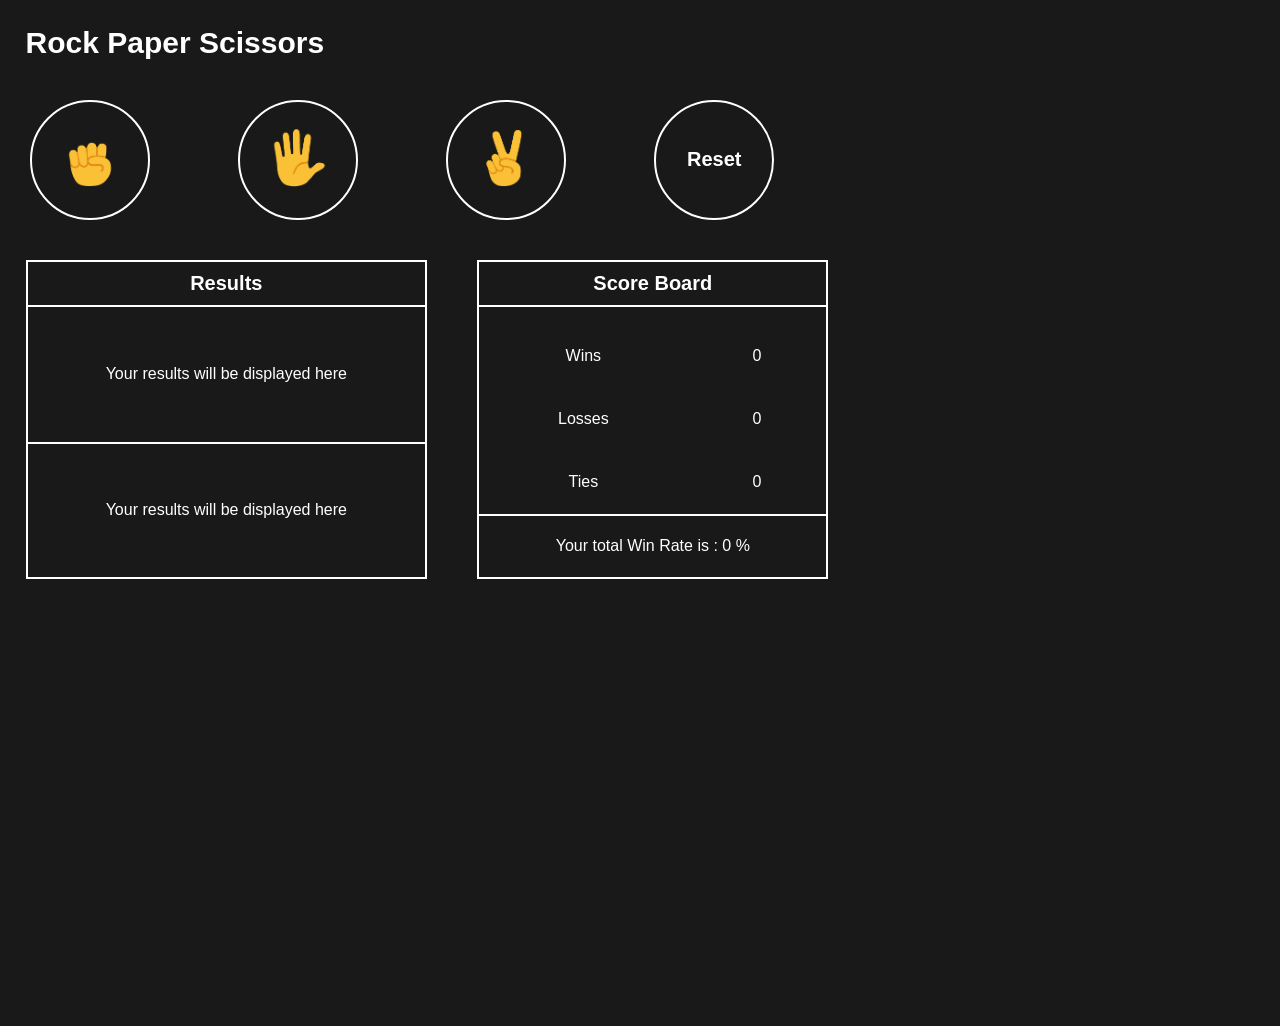
<file: 00_rpc.html>
<!DOCTYPE html>

<html>
    <head>
        <meta name="viewport" content="width=device-width, initial-scale=1.0">
        <title>Practice myself</title>
        <!-- <link rel="stylesheet" href="./styles/10_rps.css"> -->

        <style>

            * {
                margin: 0px;
                padding: 0px;
            }

            
            body {
                background-color: rgb(25, 25, 25);
                color: white;
                font-family: Arial;
                height: 1000px;
                padding-left: 2%;
                padding-top: 2%;
            }
            
            .title {
                font-size: 30px;
                font-weight: bold;
            }
            
            .buttons-flex {
                display: flex;
                align-items: center;
                justify-content: space-between;
                flex-direction: row;
                height: 200px;
                padding-right: 40%;
            }

            .reset-button {
                color: white;
                font-size: 20px;
                font-weight: bold;
            }
            
            .move-button { 
                background-color: transparent;
                border: solid white 2px;
                border-radius: 50%;
                width: 120px;
                height: 120px;
                margin: 4px;
                cursor: pointer;
                transition: background-color 0.15s, box-shadow 0.15s;
            }
            
            .move-button:hover {
                box-shadow: rgb(105, 128, 152) 0px 20px 30px -10px;
            }            .move-button:active {
                background-color: rgba(255, 255, 255, 0.184);
            }

            
            .move-icon-image {
                height: 50%;
            }
            .move-icon-small {
                height: 30px;
            }





            .results-score-grid {
                display: grid;
                width: 80%;
                grid-template-columns: 40% 5% 35%;
                justify-content: start;
                
            }
            .results-grid-container {
                display: grid;
                grid-template-rows: 1fr 3fr 3fr;
                justify-items: center;
                align-content: center;
                border: white solid 2px;
            }
            .result {
                width: 100%;
                /*text를 중앙정렬 하는 방법*/
                display: flex;
                align-items: center;
                justify-content: center;

            }
            .moves {    
                width: 100%;

                /*text를 중앙정렬 하는 방법*/
                display: flex;
                align-items: center;
                justify-content: center;
                border-top: white solid 2px;
                
            }






            .score-grid-container {
                display: grid;
                align-content: space-between;
                grid-template-rows: 1fr 3fr 1fr;
                border: white solid 2px;
                grid-area: 1 / 3 / 2 / 4;

            }

            .result-text,
            .score-board-title {
                align-self: start;
                font-size: 20px;
                font-weight: bold;
                display: flex;
                align-items: center;
                justify-content: center;
                padding-top: 10px;
                padding-bottom: 10px;
                border-bottom: 2px solid white;
                width: 100%;
            }

            .score-board-elements-container {
                display: grid;
                grid-template-columns: 3fr 2fr;
                grid-template-rows: 1fr 1fr 1fr;
                align-content: center;
            }





            .score-text-wins {
                grid-area: 1 / 1 / 2 / 2;
            }
            .score-text-losses {
                grid-area: 2 / 1 / 3 / 2;
            }
            .score-text-ties {
                grid-area: 3 / 1 / 4 / 2;
            }



            .js-score-wins {
                grid-area: 1 / 2 / 2 / 3;
            }
            .js-score-losses {
                grid-area: 2 / 2 / 3 / 3;
            }
            .js-score-ties {
                grid-area: 3 / 2 / 4 / 3;
            }




            .score-board-winrate {
                border-top: white solid 2px;
            }



            .score-text-wins,
            .score-text-losses,
            .score-text-ties,
            .js-score-wins,
            .js-score-losses,
            .js-score-ties,
            .score-board-winrate,
            .js-histories {
                display: flex;
                align-items: center;
                justify-content: center;
            }




            

            


        </style>
    </head>
    <body>
        <h1 class="title">Rock Paper Scissors</h1>

        <div class="buttons-flex">
            <button class="move-button" onclick="
                const userChoose = 'Rock';
                compareUserAndComputer(userChoose);
            ">
                <img class="move-icon-image" src="./images/rock-emoji.png">
            </button>

            <button class="move-button" onclick="
                const userChoose = 'Paper';
                compareUserAndComputer(userChoose);
            ">
            <img class="move-icon-image" src="./images/paper-emoji.png">
            </button>

            <button class="move-button" onclick="
                const userChoose = 'Scissors';
                compareUserAndComputer(userChoose);
            ">
            <img class="move-icon-image" src="./images/scissors-emoji.png">
            </button>

            <button class="move-button reset-button" onclick="
            clearResults();
            ">
            Reset
            </button>

        </div>




        <div class="results-score-grid">
            <div class="results-grid-container">
                <div class="result-text">Results</div>
                <div class="js-result result">Your results will be displayed here</div>
                <div class="js-moves moves">Your results will be displayed here</div>
            </div>
            
            <div class="score-grid-container">
                <div class="score-board-title">Score Board</div>
                <div class="score-board-elements-container">
                    <div class="score-text-wins">Wins</div>
                    <div class="score-text-losses">Losses</div>
                    <div class="score-text-ties">Ties</div>
                    <div class="js-score-wins"></div>
                    <div class="js-score-losses"></div>
                    <div class="js-score-ties"></div>
                </div>
                <div class="score-board-winrate js-winrate">Win Rate</div>
                
            </div>


        </div>







        <!-- <script src="./scripts/10_rps.js"> -->
        <script>
            let scoreObject = JSON.parse(localStorage.getItem('scores')) || {
                wins: 0,
                losses: 0,
                ties: 0
            };






            updateScoreElement();
            
            
            
            
            function getComputerResult () {
                const randomNumber = Math.random();
                let computerResult;
                if (randomNumber >= 0 && randomNumber < 1/3) {
                    computerResult = 'Rock';
                } else if (randomNumber >= 1/3 && randomNumber < 2/3) {
                    computerResult = 'Paper';
                } else if (randomNumber >= 2/3 && randomNumber <=1) {
                    computerResult = 'Scissors';
                }
                return computerResult;
            }
            
            
            
            function compareUserAndComputer (userChoose) {
                let userResult;
                const computerResult = getComputerResult();
                if (userChoose === 'Rock') {
                    if (computerResult === 'Rock') {
                        userResult = 'tie.'
                    } else if (computerResult === 'Paper') {
                        userResult = 'you lose.'
                    } else if (computerResult === 'Scissors') {
                        userResult = 'you win.'
                    }
                } else if (userChoose === 'Paper') {
                    if (computerResult === 'Rock') {
                        userResult = 'you win.'
                    } else if (computerResult === 'Paper') {
                        userResult = 'tie.'
                    } else if (computerResult === 'Scissors') {
                        userResult = 'you lose.'
                    }
                } else if (userChoose === 'Scissors') {
                    if (computerResult === 'Rock') { 
                        userResult = 'you lose.'
                    } else if (computerResult === 'Paper') {
                        userResult = 'you win.'
                    } else if (computerResult === 'Scissors') {
                        userResult = 'tie.'
                    }
                }
                
                if (userResult === 'you win.') {
                    scoreObject.wins += 1
                } else if (userResult === 'tie.') {
                    scoreObject.ties += 1
                } else if (userResult === 'you lose.') {
                    scoreObject.losses += 1
                }
            
                localStorage.setItem('scores', JSON.stringify(scoreObject));
                updateScoreElement();
                document.querySelector('.js-result')
                    .innerHTML = userResult;
                document.querySelector('.js-moves')
                    .innerHTML = `You     
                    <img src="./images/${userChoose.toLowerCase()}-emoji.png" class="move-icon-small">
                    VS
                    <img src="./images/${computerResult.toLowerCase()}-emoji.png" class="move-icon-small">
                    Computer
                    `;
                    console.log(userChoose);
            
                // alert(`You choose ${userChoose} and computer choose ${computerResult} so ${userResult} \n And total results are ${JSON.stringify(scoreObject)}`)
            }
            
            function clearResults () {
                /*
                scoreObject.wins = 0;
                scoreObject.losses = 0;
                scoreObject['ties'] = 0;
                */
                scoreObject = { wins: 0, losses: 0, ties: 0 };
                alert('Your results are reset.');
                updateScoreElement();
            }
            
            function updateScoreElement () {
                document.querySelector('.js-score-wins')
                    .innerHTML = scoreObject.wins;
                document.querySelector('.js-score-losses')
                    .innerHTML = scoreObject.losses;
                document.querySelector('.js-score-ties')
                    .innerHTML = scoreObject.ties;

                let winrate = Number(scoreObject.wins) / (Number(scoreObject.wins) + Number(scoreObject.losses) + Number(scoreObject.ties));
                if (isNaN(winrate)) {
                    winrate = 0;
                };
                document.querySelector('.js-winrate')
                    .innerHTML = 
                    'Your total Win Rate is : ' + Math.round(winrate*100*100)/100 + ' %';
            }


            

        </script>
        
    </body>

</html>
</file>
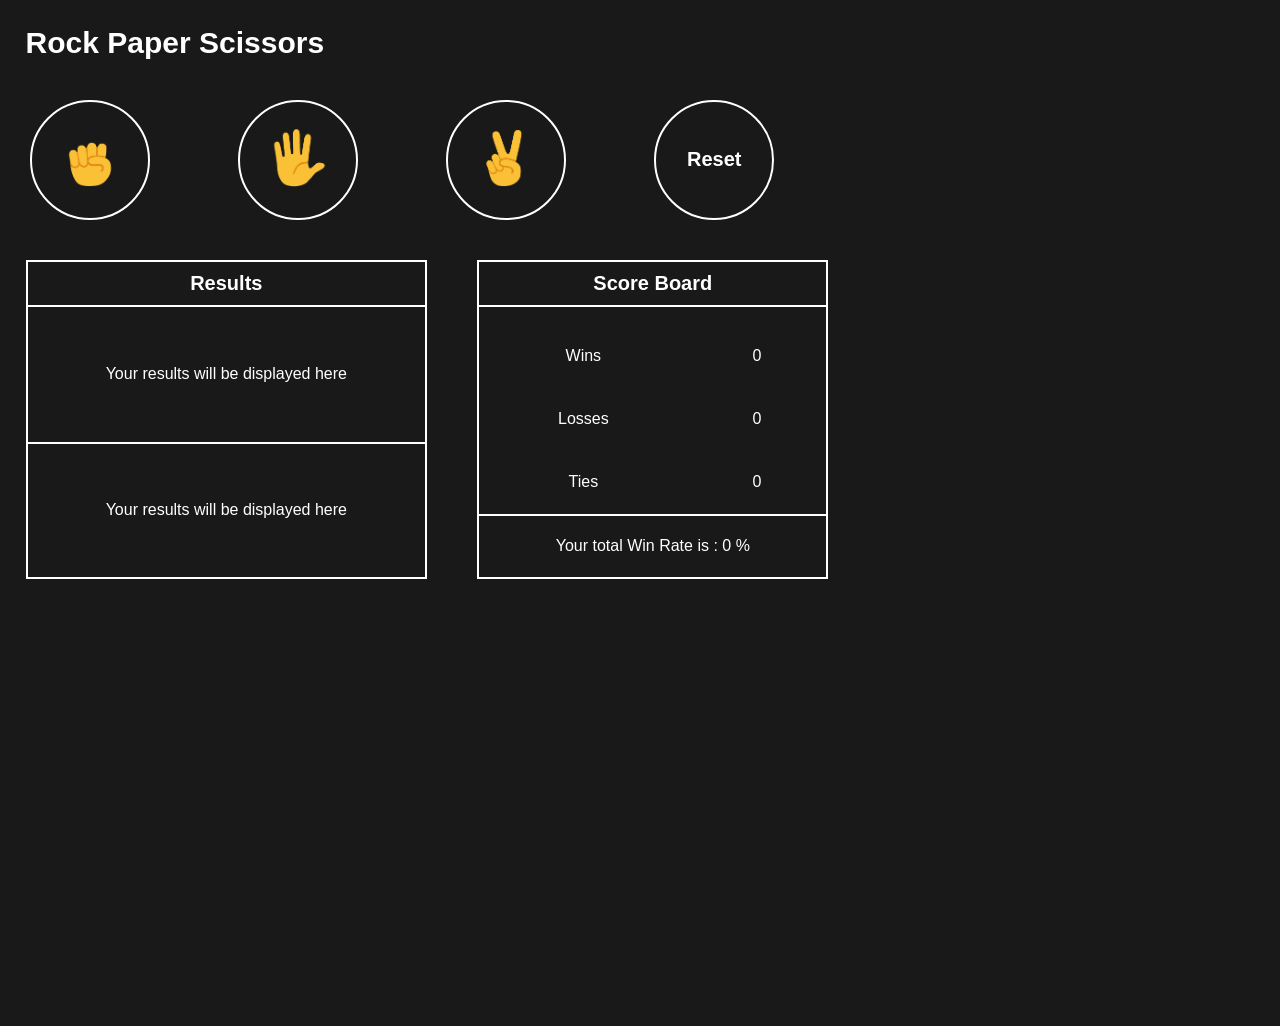
<file: rpc.html>
<!DOCTYPE html>

<html>
    <head>
        <meta name="viewport" content="width=device-width, initial-scale=1.0">
        <title>Practice myself</title>
        <!-- <link rel="stylesheet" href="./styles/10_rps.css"> -->

        <style>

            * {
                margin: 0px;
                padding: 0px;
            }

            
            body {
                background-color: rgb(25, 25, 25);
                color: white;
                font-family: Arial;
                height: 1000px;
                padding-left: 2%;
                padding-top: 2%;
            }
            
            .title {
                font-size: 30px;
                font-weight: bold;
            }
            
            .buttons-flex {
                display: flex;
                align-items: center;
                justify-content: space-between;
                flex-direction: row;
                height: 200px;
                padding-right: 40%;
            }

            .reset-button {
                color: white;
                font-size: 20px;
                font-weight: bold;
            }
            
            .move-button { 
                background-color: transparent;
                border: solid white 2px;
                border-radius: 50%;
                width: 120px;
                height: 120px;
                margin: 4px;
                cursor: pointer;
                transition: background-color 0.15s, box-shadow 0.15s;
            }
            
            .move-button:hover {
                box-shadow: rgb(105, 128, 152) 0px 20px 30px -10px;
            }            .move-button:active {
                background-color: rgba(255, 255, 255, 0.184);
            }

            
            .move-icon-image {
                height: 50%;
            }
            .move-icon-small {
                height: 30px;
            }





            .results-score-grid {
                display: grid;
                width: 80%;
                grid-template-columns: 40% 5% 35%;
                justify-content: start;
                
            }
            .results-grid-container {
                display: grid;
                grid-template-rows: 1fr 3fr 3fr;
                justify-items: center;
                align-content: center;
                border: white solid 2px;
            }
            .result {
                width: 100%;
                /*text를 중앙정렬 하는 방법*/
                display: flex;
                align-items: center;
                justify-content: center;

            }
            .moves {    
                width: 100%;

                /*text를 중앙정렬 하는 방법*/
                display: flex;
                align-items: center;
                justify-content: center;
                border-top: white solid 2px;
                
            }






            .score-grid-container {
                display: grid;
                align-content: space-between;
                grid-template-rows: 1fr 3fr 1fr;
                border: white solid 2px;
                grid-area: 1 / 3 / 2 / 4;

            }

            .result-text,
            .score-board-title {
                align-self: start;
                font-size: 20px;
                font-weight: bold;
                display: flex;
                align-items: center;
                justify-content: center;
                padding-top: 10px;
                padding-bottom: 10px;
                border-bottom: 2px solid white;
                width: 100%;
            }

            .score-board-elements-container {
                display: grid;
                grid-template-columns: 3fr 2fr;
                grid-template-rows: 1fr 1fr 1fr;
                align-content: center;
            }





            .score-text-wins {
                grid-area: 1 / 1 / 2 / 2;
            }
            .score-text-losses {
                grid-area: 2 / 1 / 3 / 2;
            }
            .score-text-ties {
                grid-area: 3 / 1 / 4 / 2;
            }



            .js-score-wins {
                grid-area: 1 / 2 / 2 / 3;
            }
            .js-score-losses {
                grid-area: 2 / 2 / 3 / 3;
            }
            .js-score-ties {
                grid-area: 3 / 2 / 4 / 3;
            }




            .score-board-winrate {
                border-top: white solid 2px;
            }



            .score-text-wins,
            .score-text-losses,
            .score-text-ties,
            .js-score-wins,
            .js-score-losses,
            .js-score-ties,
            .score-board-winrate,
            .js-histories {
                display: flex;
                align-items: center;
                justify-content: center;
            }




            

            


        </style>
    </head>
    <body>
        <h1 class="title">Rock Paper Scissors</h1>

        <div class="buttons-flex">
            <button class="move-button" onclick="
                const userChoose = 'Rock';
                compareUserAndComputer(userChoose);
            ">
                <img class="move-icon-image" src="./images/rock-emoji.png">
            </button>

            <button class="move-button" onclick="
                const userChoose = 'Paper';
                compareUserAndComputer(userChoose);
            ">
            <img class="move-icon-image" src="./images/paper-emoji.png">
            </button>

            <button class="move-button" onclick="
                const userChoose = 'Scissors';
                compareUserAndComputer(userChoose);
            ">
            <img class="move-icon-image" src="./images/scissors-emoji.png">
            </button>

            <button class="move-button reset-button" onclick="
            clearResults();
            ">
            Reset
            </button>

        </div>




        <div class="results-score-grid">
            <div class="results-grid-container">
                <div class="result-text">Results</div>
                <div class="js-result result">Your results will be displayed here</div>
                <div class="js-moves moves">Your results will be displayed here</div>
            </div>
            
            <div class="score-grid-container">
                <div class="score-board-title">Score Board</div>
                <div class="score-board-elements-container">
                    <div class="score-text-wins">Wins</div>
                    <div class="score-text-losses">Losses</div>
                    <div class="score-text-ties">Ties</div>
                    <div class="js-score-wins"></div>
                    <div class="js-score-losses"></div>
                    <div class="js-score-ties"></div>
                </div>
                <div class="score-board-winrate js-winrate">Win Rate</div>
                
            </div>


        </div>







        <!-- <script src="./scripts/10_rps.js"> -->
        <script>
            let scoreObject = JSON.parse(localStorage.getItem('scores')) || {
                wins: 0,
                losses: 0,
                ties: 0
            };






            updateScoreElement();
            
            
            
            
            function getComputerResult () {
                const randomNumber = Math.random();
                let computerResult;
                if (randomNumber >= 0 && randomNumber < 1/3) {
                    computerResult = 'Rock';
                } else if (randomNumber >= 1/3 && randomNumber < 2/3) {
                    computerResult = 'Paper';
                } else if (randomNumber >= 2/3 && randomNumber <=1) {
                    computerResult = 'Scissors';
                }
                return computerResult;
            }
            
            
            
            function compareUserAndComputer (userChoose) {
                let userResult;
                const computerResult = getComputerResult();
                if (userChoose === 'Rock') {
                    if (computerResult === 'Rock') {
                        userResult = 'tie.'
                    } else if (computerResult === 'Paper') {
                        userResult = 'you lose.'
                    } else if (computerResult === 'Scissors') {
                        userResult = 'you win.'
                    }
                } else if (userChoose === 'Paper') {
                    if (computerResult === 'Rock') {
                        userResult = 'you win.'
                    } else if (computerResult === 'Paper') {
                        userResult = 'tie.'
                    } else if (computerResult === 'Scissors') {
                        userResult = 'you lose.'
                    }
                } else if (userChoose === 'Scissors') {
                    if (computerResult === 'Rock') { 
                        userResult = 'you lose.'
                    } else if (computerResult === 'Paper') {
                        userResult = 'you win.'
                    } else if (computerResult === 'Scissors') {
                        userResult = 'tie.'
                    }
                }
                
                if (userResult === 'you win.') {
                    scoreObject.wins += 1
                } else if (userResult === 'tie.') {
                    scoreObject.ties += 1
                } else if (userResult === 'you lose.') {
                    scoreObject.losses += 1
                }
            
                localStorage.setItem('scores', JSON.stringify(scoreObject));
                updateScoreElement();
                document.querySelector('.js-result')
                    .innerHTML = userResult;
                document.querySelector('.js-moves')
                    .innerHTML = `You     
                    <img src="./images/${userChoose.toLowerCase()}-emoji.png" class="move-icon-small">
                    VS
                    <img src="./images/${computerResult.toLowerCase()}-emoji.png" class="move-icon-small">
                    Computer
                    `;
                    console.log(userChoose);
            
                // alert(`You choose ${userChoose} and computer choose ${computerResult} so ${userResult} \n And total results are ${JSON.stringify(scoreObject)}`)
            }
            
            function clearResults () {
                /*
                scoreObject.wins = 0;
                scoreObject.losses = 0;
                scoreObject['ties'] = 0;
                */
                scoreObject = { wins: 0, losses: 0, ties: 0 };
                alert('Your results are reset.');
                updateScoreElement();
            }
            
            function updateScoreElement () {
                document.querySelector('.js-score-wins')
                    .innerHTML = scoreObject.wins;
                document.querySelector('.js-score-losses')
                    .innerHTML = scoreObject.losses;
                document.querySelector('.js-score-ties')
                    .innerHTML = scoreObject.ties;

                let winrate = Number(scoreObject.wins) / (Number(scoreObject.wins) + Number(scoreObject.losses) + Number(scoreObject.ties));
                if (isNaN(winrate)) {
                    winrate = 0;
                };
                document.querySelector('.js-winrate')
                    .innerHTML = 
                    'Your total Win Rate is : ' + Math.round(winrate*100*100)/100 + ' %';
            }


            

        </script>
        
    </body>

</html>
</file>
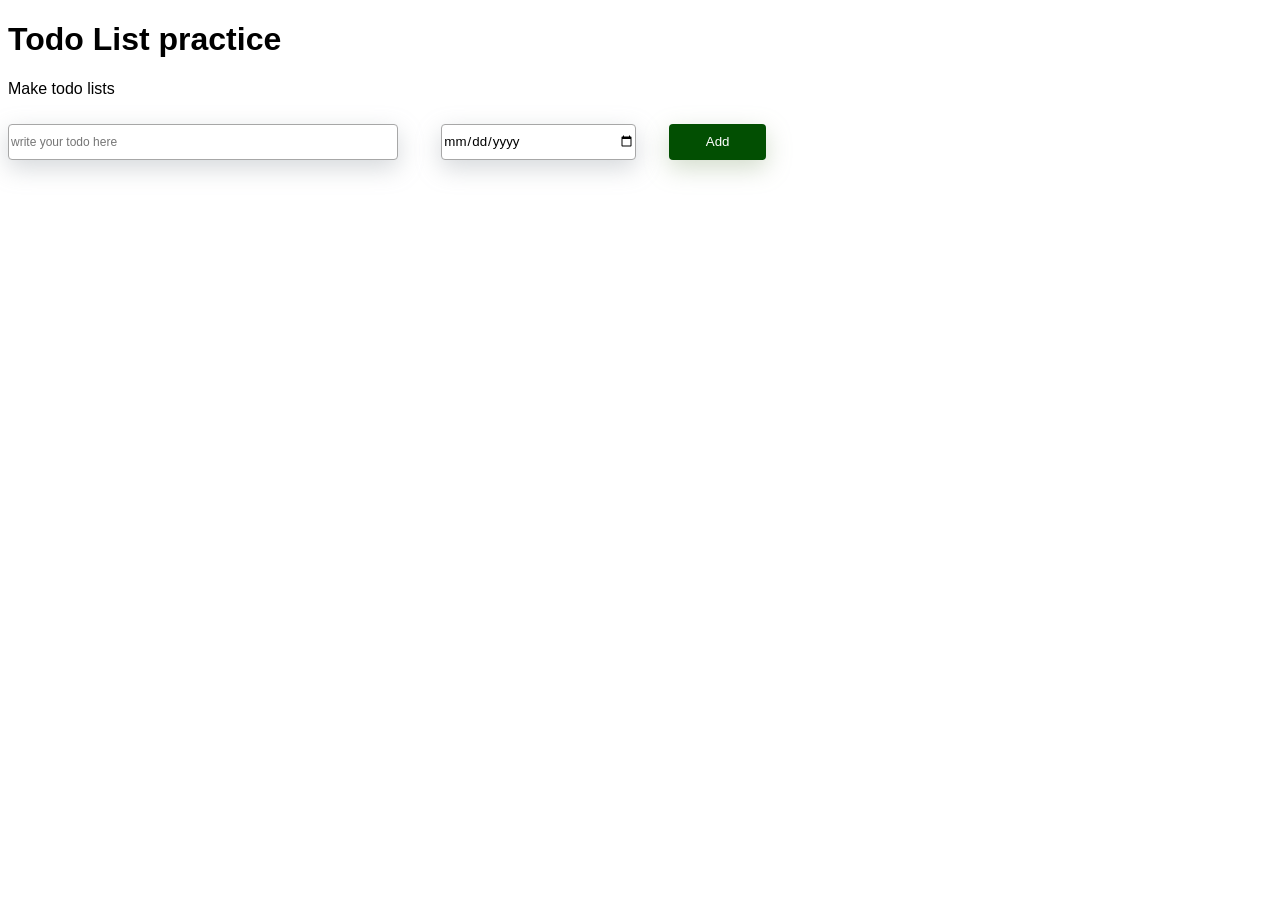
<file: todo.html>
<!DOCTYPE html>

<html>
    <head>
        <meta name="viewport" content="width=device-width, initial-scale=1.0">

        <title>Todo list</title>
        <style>

            
            * {
                font-family: Arial;
                background-color: rgb(255, 255, 255);
                color: rgb(0, 0, 0);
            }

            .todo-input-grid {
                display: grid;
                grid-template-columns: 4fr 2fr 1fr;
                padding: 10px 0px 10px 0px;
                height: 40px;
                width: 60%;
            }
            .js-todo-input::placeholder {
                font-size: 12px;
                cursor: text;
                
            }
            .js-todo-input ,
            .js-date-input {
                justify-self: start;
                border: solid rgb(167, 167, 167) 1px;
                box-shadow: rgba(149, 157, 165, 0.4) 0px 8px 24px;
            }
            .js-add-button {
                justify-self: end;
                cursor: pointer;
                background-color: rgb(2, 79, 2);
                color: white;
                border: none;
                box-shadow: rgba(143, 167, 125, 0.4) 0px 8px 24px;
            }
            .js-todo-input, .js-date-input, .js-add-button {
                height: 90%;  
                width: 90%;   
                box-sizing: border-box;  /* add border to size so that make same size easily*/
                border-radius: 4px;
              }

              
              
            .todo-list-container {
                width: 60%;


            }
            .todo-list-row-grid {
                display: grid;
                grid-template-columns: 0.3fr 3.7fr 2fr 1fr;
                margin-top: 10px;
                height: 30px;
                align-items: center;

            }
            .delete-button {
                border-radius: 4px;
                color: white;
                background-color: rgb(157, 0, 55);
                border: none;
                height: 30px;
            }
            .index, .todo, .date, .delete-button {
                box-sizing: border-box;  /* add border to size so that make same size easily*/
            }



            @media (max-width: 480px) {
                .todo-input-grid,
                .todo-list-container {
                    width: 100%;
                }
            }




        </style>
    </head>

    



    <body>
        <h1> Todo List practice</h1>

        <p> Make todo lists </p>

        <div class="todo-input-grid">
            <input placeholder="write your todo here" class="js-todo-input">
            <input type="date" class="js-date-input">
            <button class="add-button js-add-button" onclick="addTodo();">
                Add
            </button>
        </div>

        <div class="todo-list-container"></div>





        <script>
            let todoList = loadTodoList();

            function getTodoInformation() {
                const todo = document.querySelector('.js-todo-input').value;
                const date = document.querySelector('.js-date-input').value;
                return {
                    todo: todo,
                    date: date,
                }
            }




            function addTodo() {
                const todoDate = getTodoInformation();
                if (todoDate.todo !== '' || todoDate.date !== '') {
                    todoList.push(todoDate);
                    // removing code should be here, if not if user get alert then previous texts are removed.
                    document.querySelector('.js-todo-input').value = '';
                    document.querySelector('.js-date-input').value = '';
                } else {
                    alert('please fill at least one of todo and date before clicking add button');
                }
                const todoDateHTML = generateHTML(todoList);
                updateHTML(todoDateHTML);
                saveTodoList(todoList); // todoList를 localStorage에 저장

                
            }


            function generateHTML(todoList) {
                let todoDateHTML = '';
                for (let i = 0; i < todoList.length; i ++) {
                    todoDateHTML +=
                    `
                    <div class='todo-list-row-grid'>
                        <div class='index'>${i}</div>
                        <div class='todo'>${todoList[i].todo}</div>
                        <div class='date'>${todoList[i].date}</div>
                        <button class='delete-button' onclick='
                            todoList.splice(${i}, 1);
                            const todoDateHTML = generateHTML(todoList);
                            updateHTML(todoDateHTML);
                        '
                        >Delete</button>
                    </div>
                `
                }
                return todoDateHTML;
            }

            function updateHTML(todoDateHTML) {
                document.querySelector('.todo-list-container').innerHTML = todoDateHTML;
            }

            // 페이지 로드 시 저장된 todoList를 화면에 표시
            updateHTML(generateHTML(todoList));

            // localStorage에서 todoList를 불러오는 함수
            function loadTodoList() {
                const storedList = localStorage.getItem('todoList');
                if (storedList) {
                    return JSON.parse(storedList);
                } else {
                    return [];
                }
            }

            // localStorage에 todoList를 저장하는 함수
            function saveTodoList(list) {
                localStorage.setItem('todoList', JSON.stringify(list));
            }
        
        </script>

    </body>
</html>
</file>
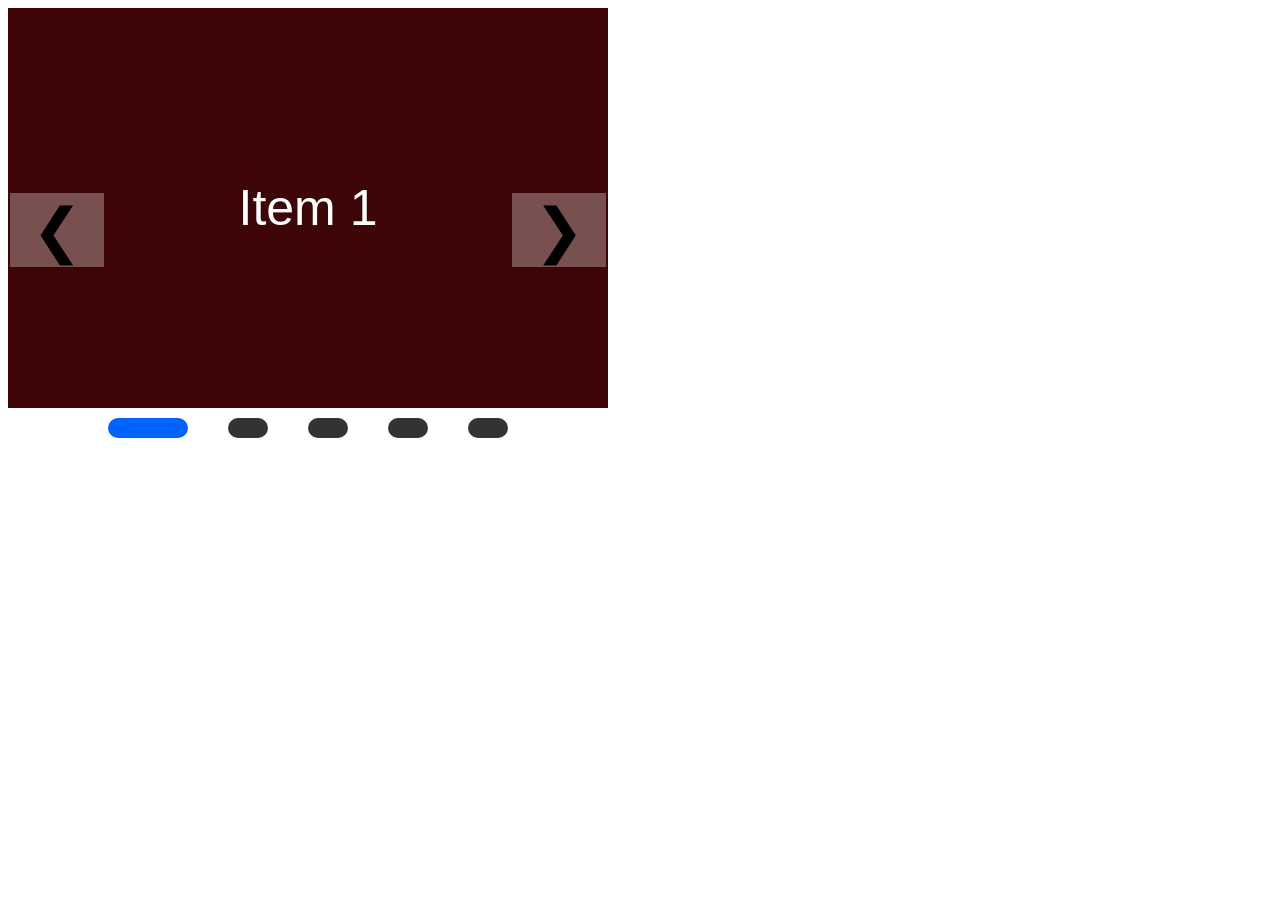
<file: 0_practices/carousels_practice.html>
<!DOCTYPE html>


<html>
    <head>
        <style>

            .arrow {
                font-size: 60px;
                padding: 0 20px;
                display: flex;
                justify-content: center;
                background-color: rgba(255, 255, 255, 0.3);
                border: 2px rgb(0, 0, 0, 0) solid;
                margin: 2px;
                cursor: pointer;
            }
            .arrow:active {
                background-color: rgba(255, 255, 255, 0.5);
                border: 2px red solid;
            }
            .items {
                width: 600px;
                min-width: 600px;
                height: 400px;

                display: flex;
                justify-content: center;
                align-items: center;
                font-size: 50px;
                color: white;
                font-family: Arial;
            }

            .item1 {
                background-color: rgb(61, 5, 5);
            }
            .item2 {
                background-color: rgb(18, 45, 120);
            }
            .item3 {
                background-color: rgb(26, 151, 93);
            }
            .item4 {
                background-color: rgb(152, 161, 27);
            }
            .item5 {
                background-color: rgb(188, 25, 139);
            }


            .items-container {
                display: flex;
                transform: translateX(0%);
                transition-property: transform;
                transition-duration: 0.8s;
                transition-timing-function: ease-in-out;
            }

            .carousel {
                width: 600px;
                overflow: hidden;
                position: relative;
            }
            
            .arrow {
                position: absolute;
                top: 50%;
                transform: translateY(-50%);
            }
            .prev {
                left: 0;
            }
            .next {
                right: 0;
            }

            .carousel-indicators {
                display: flex;
                justify-content: center;
            }
            .carousel-indicators div {
                height: 20px;
                width: 40px;
                background-color: rgb(0, 0, 0, 0.8);
                margin: 10px 20px;
                cursor: pointer;
                border-radius: 20px ;
            }

            .carousel-indicators .current {
                background-color: rgb(0, 98, 255);
                width: 80px;
            }

        </style>
    </head>
    <body>

        <div class="carousel">
            <div class="items-container">
                <div class="items item1">Item 1</div>
                <div class="items item2">Item 2</div>
                <div class="items item3">Item 3</div>
                <div class="items item4">Item 4</div>
                <div class="items item5">Item 5</div>
            </div>
            <button class="arrow prev">&#10094;</button>
            <button class="arrow next">&#10095;</button>

            <div class="carousel-indicators">
            </div>
        </div>



        <script>
            const itemContainer = document.querySelector(".items-container");
            const numberOfItems = document.querySelectorAll(".items").length;
            const prevButton = document.querySelector(".prev");
            const nextButton = document.querySelector(".next");
            const indicator = document.querySelector(".carousel-indicators");


            let indicatorContent = '';
            for (let i = 1; i <= numberOfItems; i++) {
                if (i === 1) {
                    indicatorContent += `<div class="current" data-index="${i}"></div>`;
                } else {
                    indicatorContent += `<div data-index="${i}"></div>`;
                }
            }
            indicator.innerHTML = indicatorContent;

            const indicatorDivs = document.querySelectorAll(".carousel-indicators div");


            // data-index 만드는 코드

            let currentIndex = 0;

            prevButton.addEventListener('click', function () {
                currentIndex -= 1;
                currentIndex += numberOfItems;
                currentIndex %= numberOfItems;
                updateCarousel(currentIndex);
            })
            nextButton.addEventListener('click', function () {
                currentIndex += 1;
                currentIndex %= numberOfItems;
                updateCarousel(currentIndex);
            })

            function updateCarousel(index) {
                itemContainer.style.transform = `translateX(-${index*100}%)`;
                indicatorDivs.forEach(function (INDEX) {
                    INDEX.classList.remove('current');
                });
                indicatorDivs[index].classList.add('current')
            }

            indicatorDivs.forEach(function(indicator) {
                indicator.addEventListener('click', function() {
                    currentIndex = parseInt(indicator.getAttribute('data-index'));
                    updateCarousel(currentIndex - 1);
                })
            })

        </script>
    </body>
</html>
</file>
